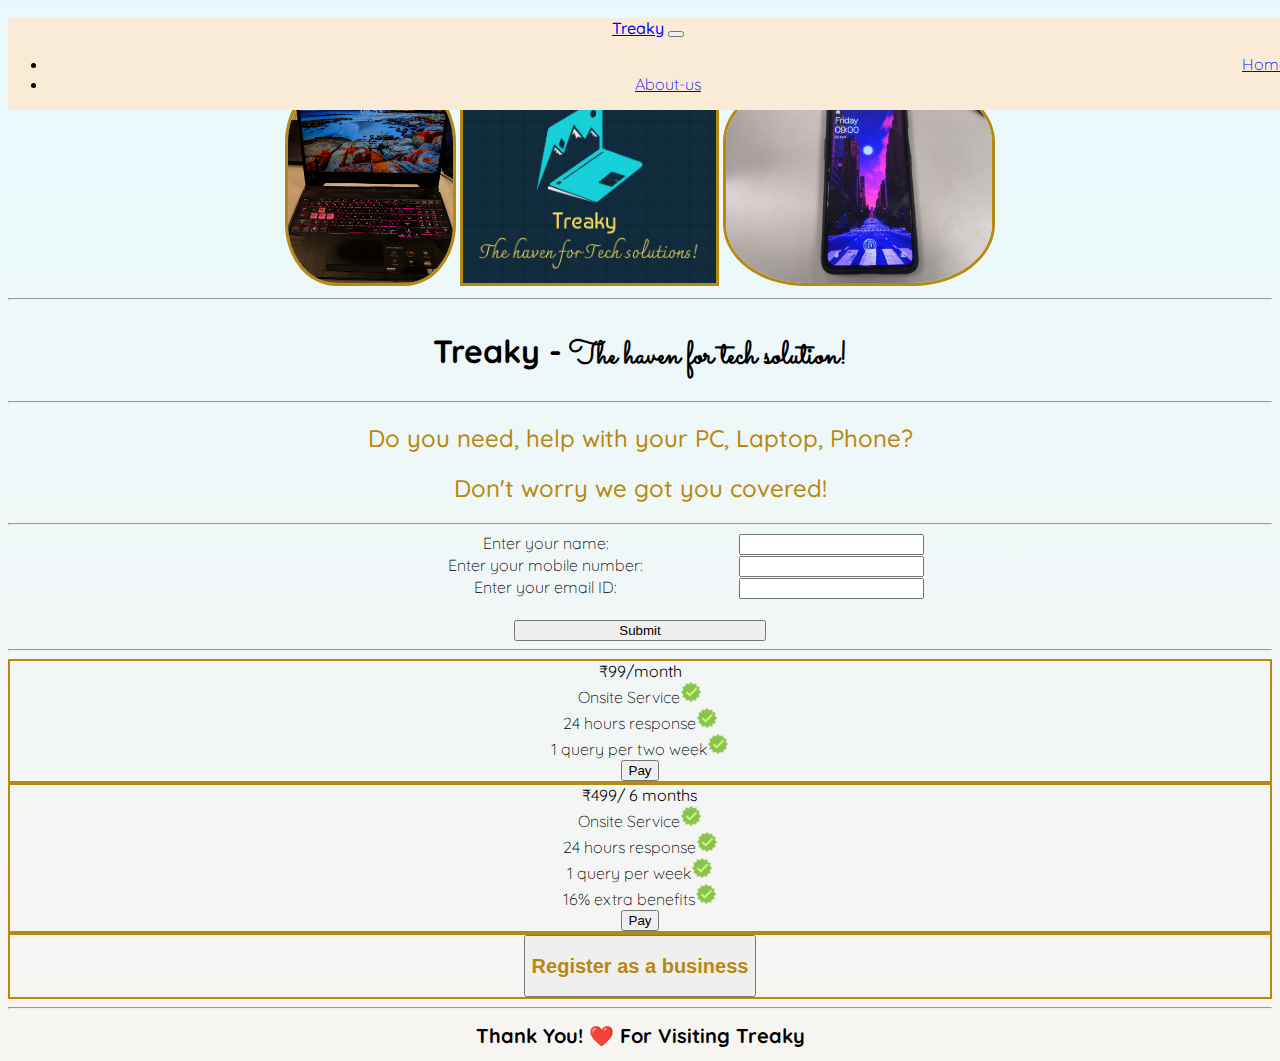
<file: index.html>
<!DOCTYPE html>
<html lang="en">
<head>
  <meta charset="UTF-8">
  <title>Treaky</title>
  <link rel="stylesheet" href="css/styles.css">
  <link href="https://cdn.jsdelivr.net/npm/bootstrap@5.1.3/dist/css/bootstrap.min.css" rel="stylesheet" integrity="sha384-1BmE4kWBq78iYhFldvKuhfTAU6auU8tT94WrHftjDbrCEXSU1oBoqyl2QvZ6jIW3" crossorigin="anonymous">
  <script src="https://cdn.jsdelivr.net/npm/bootstrap@5.1.3/dist/js/bootstrap.bundle.min.js" integrity="sha384-ka7Sk0Gln4gmtz2MlQnikT1wXgYsOg+OMhuP+IlRH9sENBO0LRn5q+8nbTov4+1p" crossorigin="anonymous"></script>
  <link href="https://fonts.googleapis.com/css2?family=Quicksand:wght@300;500&display=swap" rel="stylesheet"> 
  <link href="https://fonts.googleapis.com/css2?family=Sacramento&display=swap" rel="stylesheet"> 
</head>
<body class="text-center" style="font-family: 'Quicksand', sans-serif; font-weight: 300;padding-top: 10px;">
  <nav class="navbar navbar-expand-lg navbar-light" style="background-color: antiquewhite;position: fixed;width: 100%; margin-bottom: 20px;">
    <div class="container-fluid">
      <a class="navbar-brand" href="#" style="font-family: 'Quicksand', sans-serif; font-weight: 500;">Treaky</a>
      <button class="navbar-toggler" type="button" data-bs-toggle="collapse" data-bs-target="#navbarNav" aria-controls="navbarNav" aria-expanded="false" aria-label="Toggle navigation">
        <span class="navbar-toggler-icon"></span>
      </button>
      <div class="collapse navbar-collapse" id="navbarNav">
        <ul class="navbar-nav">
          <li class="nav-item">
            <a class="nav-link active" aria-current="page" href="index.html" style="display: flex; justify-content: right; align-items: center;">Home</a>
          </li>
          <li class="nav-item">
            <a class="nav-link" href="aboutUs.html" style="display: flex; justify-content: center; align-items: center;">About-us</a>
          </li>
        </ul>
      </div>
    </div>
  </nav>
  <hr style="margin-top: 50px;">
     <img src="laptop.jpeg" class="laptop">
     <img src="L.jpeg" width="20%">
     <img src="phone.jpeg" class="phone">
     <hr class="center">
     <h1 style="padding-top: 10px;">Treaky -<span style="font-family: 'Sacramento', cursive;"> The haven for tech solution!</span></h1>
     <hr class="center">
     <h2 style="font-family: 'Quicksand', sans-serif; font-weight: 500;">Do you need, help with your PC, Laptop, Phone?</h2>
     <h2 style="font-family: 'Quicksand', sans-serif; font-weight: 500;">Don't worry we got you covered!</h2>
     <hr class="center">
     <form action="contact.php" method="post" target="_blank">
		 <label for="name">Enter your name:</label>
		 <input type="text" name="txtname" required id="txtname" class="i1">
		 <br>
		 <label for="mobile">Enter your mobile number:</label>
		 <input type="text" name="txtmobile" required id="txtmobile" class="i2">
		 <br>
		 <label for="email">Enter your email ID:</label>
		 <input type="text" name="txtemail" id="txtemail" class="i3">
		 <br>
		 <br>
		 <input type="submit" value="Submit" class="i4">
		 <br>
    </form>
    <hr class="center">
    <div class="container">
      <div class="row">
        <div class="col" style="border-style: solid; border-color: #B68911;border-width: 2px;">
          <strong>₹99/month</strong><br>
          <span style="margin-left: 0%;">Onsite Service<img src="tick.png" width="22px" style="border: 0;"><br></span> 
          <span style="margin-left: 0%;">24 hours response<img src="tick.png" width="22px" style="border: 0;"><br></span>
          <span style="margin-left: 0%;">1 query per two week<img src="tick.png" width="22px" style="border: 0;"><br></span>
          <button type="button" class="btn btn-outline-success" onclick="window.location = 'pay99.html'">Pay</button>
        </div>
        <div class="col" style="border-style: solid; border-color: #B68911;border-width: 2px;">
          <strong>₹499/ 6 months</strong><br>
          <span style="margin-left: 0%;">Onsite Service<img src="tick.png" width="22px" style="border: 0;"><br></span>
          <span style="margin-left: 0%;">24 hours response<img src="tick.png" width="22px" style="border: 0;"><br></span>
          <span style="margin-left: 0%;">1 query per week<img src="tick.png" width="22px" style="border: 0;"><br></span>
          <span style="margin-left: 0%;">16% extra benefits<img src="tick.png" width="22px" style="border: 0;"><br></span>
          <button type="button" class="btn btn-outline-success" onclick="window.location = 'pay499.html'">Pay</button>
        </div>
        <div class="col" style="border-style: solid ; border-color: #B68911;border-width: 2px; display: flex; justify-content: center; align-items: center;">
          <button type="button" style="vertical-align: middle;" class="btn btn-outline-success" onclick="window.location = 'register.html'"><h2>Register as a business</h2></button>
        </div>
      </div>
    </div>
    <hr class="center">
    <h1 class="ty" style="font-size: 20px">Thank You! ❤️ For Visiting Treaky </h1>
  
</body>
</html>
</file>
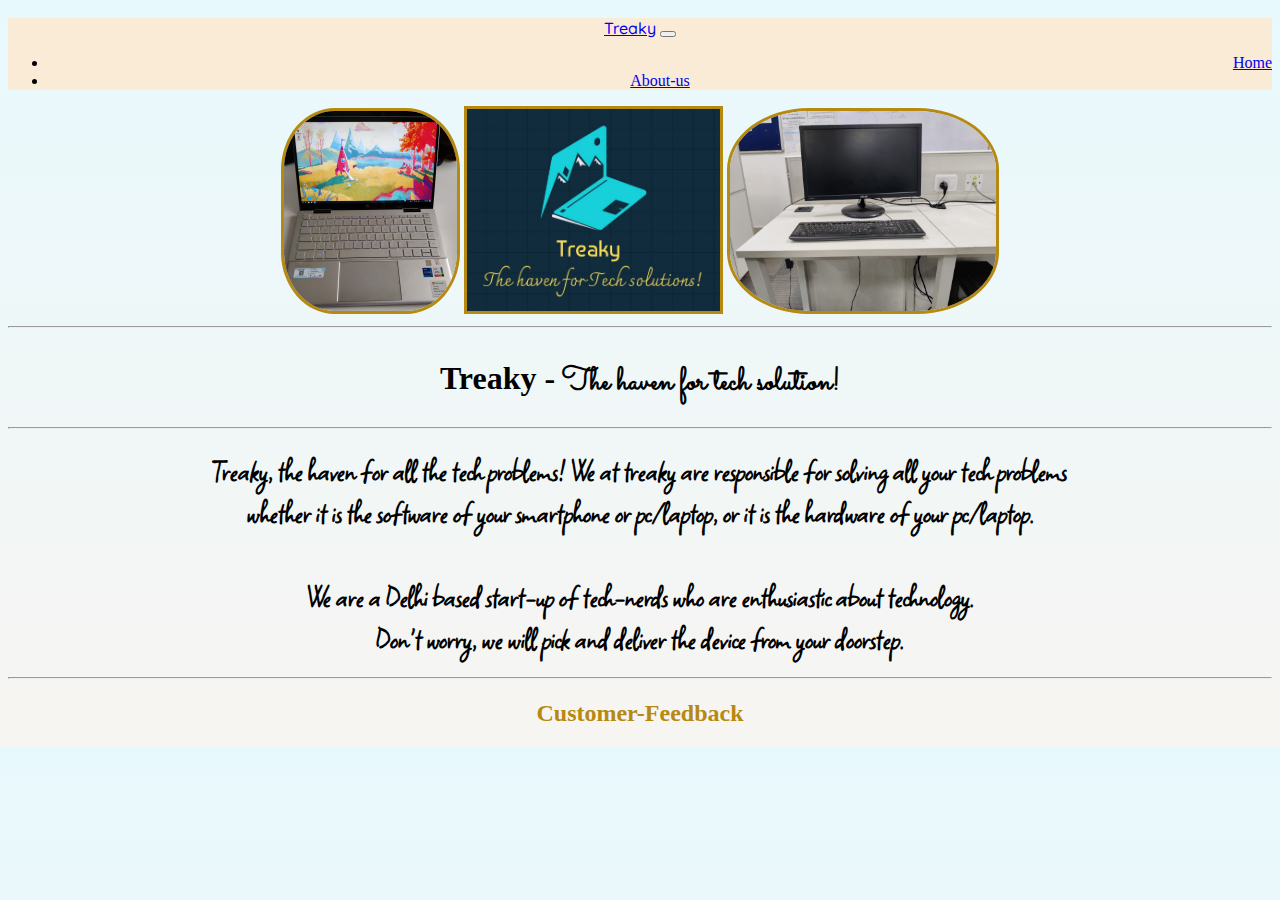
<file: aboutUs.html>
<!DOCTYPE html>
<html lang="en">
<head>
    <meta charset="UTF-8">
    <title>About-Treaky</title>
  <link rel="stylesheet" href="css/styles.css">
  <link href="https://cdn.jsdelivr.net/npm/bootstrap@5.1.3/dist/css/bootstrap.min.css" rel="stylesheet" integrity="sha384-1BmE4kWBq78iYhFldvKuhfTAU6auU8tT94WrHftjDbrCEXSU1oBoqyl2QvZ6jIW3" crossorigin="anonymous">
  <script src="https://cdn.jsdelivr.net/npm/bootstrap@5.1.3/dist/js/bootstrap.bundle.min.js" integrity="sha384-ka7Sk0Gln4gmtz2MlQnikT1wXgYsOg+OMhuP+IlRH9sENBO0LRn5q+8nbTov4+1p" crossorigin="anonymous"></script>
  <link href="https://fonts.googleapis.com/css2?family=Quicksand:wght@300;500&display=swap" rel="stylesheet"> 
  <link href="https://fonts.googleapis.com/css2?family=Sacramento&display=swap" rel="stylesheet">
  <link href="https://fonts.googleapis.com/css2?family=Square+Peg&display=swap" rel="stylesheet">
</head>
<body style="padding-top: 10px;" class="text-center">
    <nav class="navbar navbar-expand-lg navbar-light" style="background-color: antiquewhite;">
        <div class="container-fluid">
          <a class="navbar-brand" href="#" style="font-family: 'Quicksand', sans-serif; font-weight: 500;">Treaky</a>
          <button class="navbar-toggler" type="button" data-bs-toggle="collapse" data-bs-target="#navbarNav" aria-controls="navbarNav" aria-expanded="false" aria-label="Toggle navigation">
            <span class="navbar-toggler-icon"></span>
          </button>
          <div class="collapse navbar-collapse" id="navbarNav">
            <ul class="navbar-nav">
              <li class="nav-item">
                <a class="nav-link active" aria-current="page" href="index.html" style="display: flex; justify-content: right; align-items: center;">Home</a>
              </li>
              <li class="nav-item">
                <a class="nav-link" href="aboutUs.html" style="display: flex; justify-content: center; align-items: center;">About-us</a>
              </li>
            </ul>
          </div>
        </div>
      </nav>
    <img src="laptop2.jpeg" class="laptop">
    <img src="L.jpeg" width="20%">
    <img src="pc1.jpeg" class="laptop">
      <hr>
      <h1 style="padding-top: 10px;">Treaky -<span style="font-family: 'Sacramento', cursive;"> The haven for tech solution!</span></h1>
     <hr class="center">
      <h1 style="font-family: 'Square Peg', cursive;">Treaky, the haven for all the tech problems! We at treaky are responsible for solving all your tech problems<br>
whether it is the software of your smartphone or pc/laptop, or it is the hardware of your pc/laptop.<br> 
<br>
We are a Delhi based start-up of tech-nerds who are enthusiastic about technology. <br>
Don't worry, we will pick and deliver the device from your doorstep.<br>
      <hr>
      <h2>Customer-Feedback</h2>
</body>
</html>
</file>
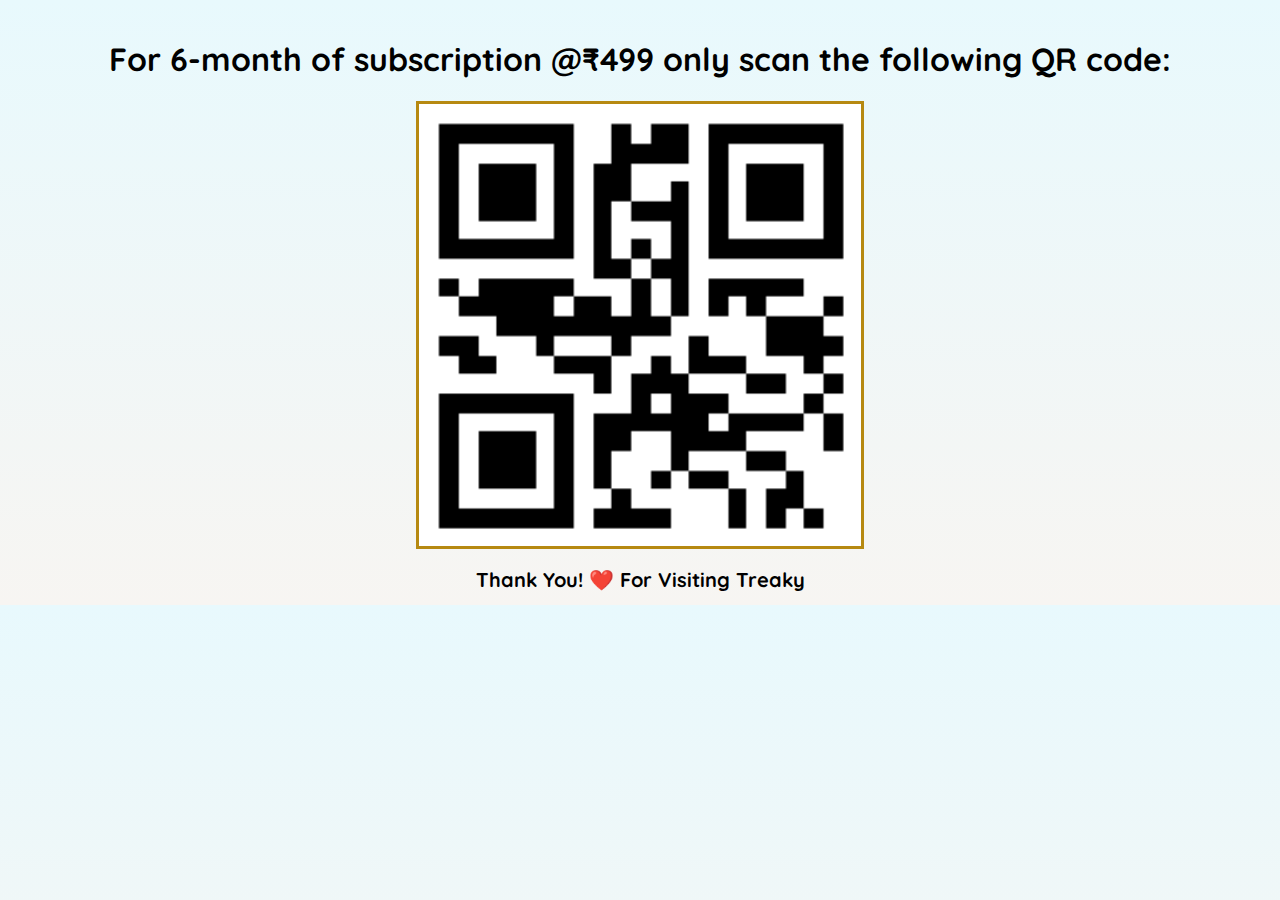
<file: pay499.html>
<!DOCTYPE html>
<html lang="en">
<head>
    <meta charset="UTF-8">
    <title>Pay</title>
    <link rel="stylesheet" href="css/styles.css">
    <link href="https://cdn.jsdelivr.net/npm/bootstrap@5.1.3/dist/css/bootstrap.min.css" rel="stylesheet" integrity="sha384-1BmE4kWBq78iYhFldvKuhfTAU6auU8tT94WrHftjDbrCEXSU1oBoqyl2QvZ6jIW3" crossorigin="anonymous">
    <script src="https://cdn.jsdelivr.net/npm/bootstrap@5.1.3/dist/js/bootstrap.bundle.min.js" integrity="sha384-ka7Sk0Gln4gmtz2MlQnikT1wXgYsOg+OMhuP+IlRH9sENBO0LRn5q+8nbTov4+1p" crossorigin="anonymous"></script>
    <link href="https://fonts.googleapis.com/css2?family=Quicksand:wght@300;500&display=swap" rel="stylesheet"> 
    <link href="https://fonts.googleapis.com/css2?family=Sacramento&display=swap" rel="stylesheet">
</head>
<body class="text-center" style="font-family: 'Quicksand', sans-serif; font-weight: 300;padding-top: 10px;">
    <h1>For 6-month of subscription @₹499 only  scan the following QR code: </h1>
    <img src="qr499.png" alt="" width="35%">
    <h1 class="ty" style="font-size: 20px">Thank You! ❤️ For Visiting Treaky </h1>
</body>
</html>
</file>
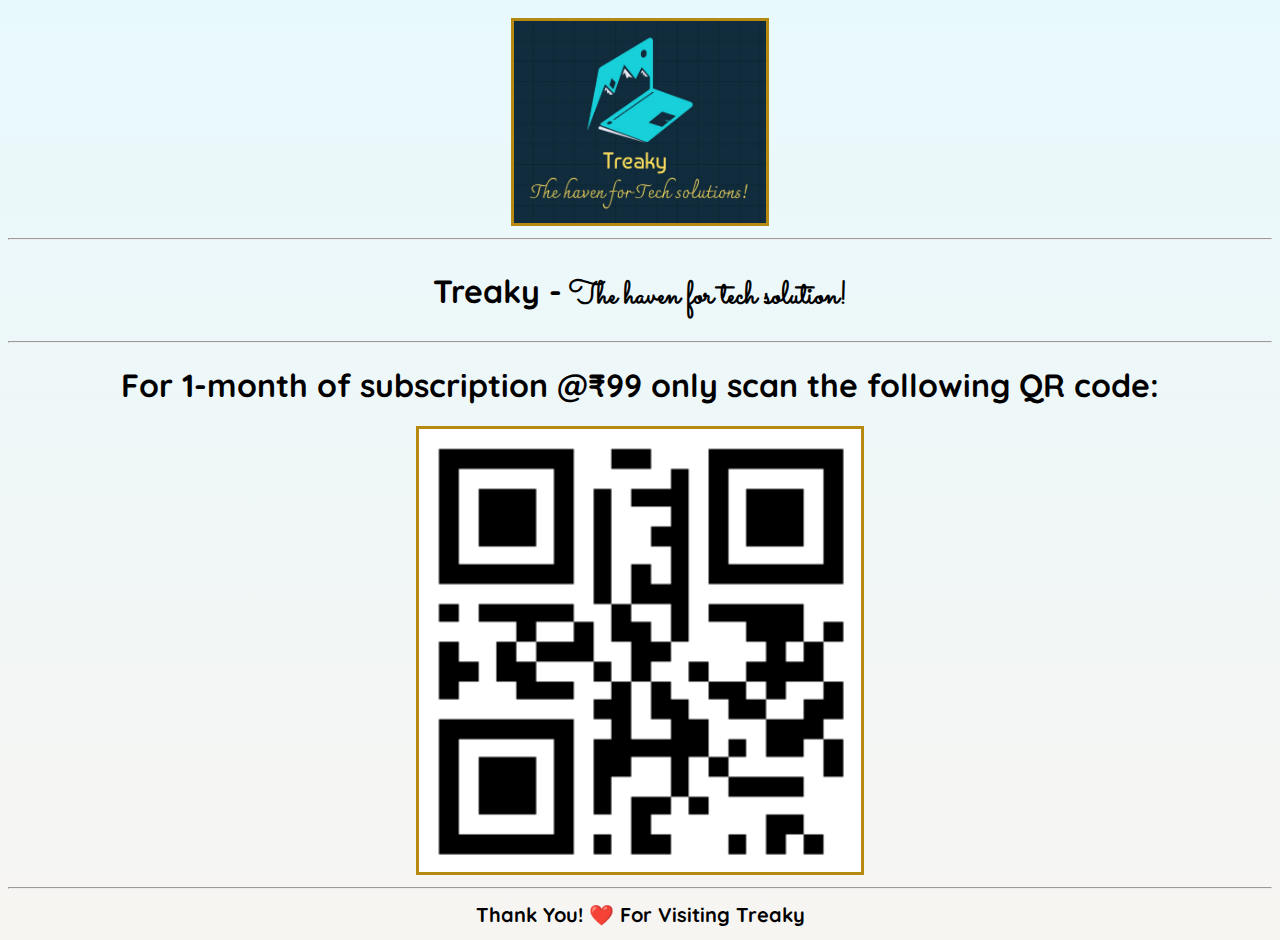
<file: pay99.html>
<!DOCTYPE html>
<html lang="en">
<head>
    <meta charset="UTF-8">
    <title>Pay</title>
    <link rel="stylesheet" href="css/styles.css">
    <link href="https://cdn.jsdelivr.net/npm/bootstrap@5.1.3/dist/css/bootstrap.min.css" rel="stylesheet" integrity="sha384-1BmE4kWBq78iYhFldvKuhfTAU6auU8tT94WrHftjDbrCEXSU1oBoqyl2QvZ6jIW3" crossorigin="anonymous">
    <script src="https://cdn.jsdelivr.net/npm/bootstrap@5.1.3/dist/js/bootstrap.bundle.min.js" integrity="sha384-ka7Sk0Gln4gmtz2MlQnikT1wXgYsOg+OMhuP+IlRH9sENBO0LRn5q+8nbTov4+1p" crossorigin="anonymous"></script>
    <link href="https://fonts.googleapis.com/css2?family=Quicksand:wght@300;500&display=swap" rel="stylesheet"> 
    <link href="https://fonts.googleapis.com/css2?family=Sacramento&display=swap" rel="stylesheet">
</head>
<body class="text-center" style="font-family: 'Quicksand', sans-serif; font-weight: 300;padding-top: 10px;">
    <img src="L.jpeg" width="20%">
    <hr class="center">
    <h1 style="padding-top: 10px;">Treaky -<span style="font-family: 'Sacramento', cursive;"> The haven for tech solution!</span></h1>
    <hr class="center">
    <h1>For 1-month of subscription @₹99 only  scan the following QR code: </h1>
    <img src="qr99.png" alt="" width="35%">
    <br>
    <hr>
    <h1 class="ty" style="font-size: 20px">Thank You! ❤️ For Visiting Treaky </h1>
</body>
</html>
</file>
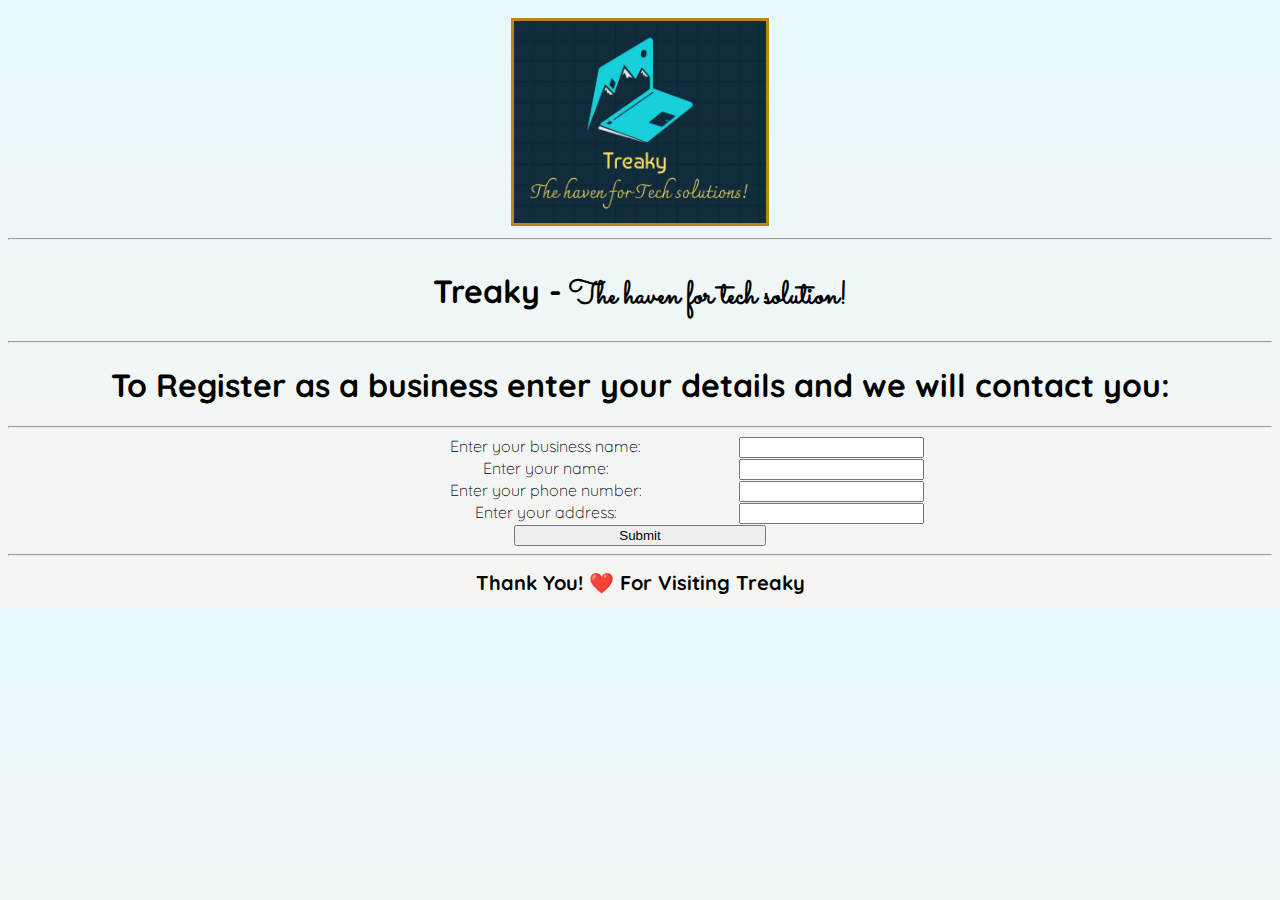
<file: register.html>
<!DOCTYPE html>
<html lang="en">
<head>
    <meta charset="UTF-8">
    <title>Register</title>
    <link rel="stylesheet" href="css/styles.css">
    <link href="https://cdn.jsdelivr.net/npm/bootstrap@5.1.3/dist/css/bootstrap.min.css" rel="stylesheet" integrity="sha384-1BmE4kWBq78iYhFldvKuhfTAU6auU8tT94WrHftjDbrCEXSU1oBoqyl2QvZ6jIW3" crossorigin="anonymous">
    <script src="https://cdn.jsdelivr.net/npm/bootstrap@5.1.3/dist/js/bootstrap.bundle.min.js" integrity="sha384-ka7Sk0Gln4gmtz2MlQnikT1wXgYsOg+OMhuP+IlRH9sENBO0LRn5q+8nbTov4+1p" crossorigin="anonymous"></script>
    <link href="https://fonts.googleapis.com/css2?family=Quicksand:wght@300;500&display=swap" rel="stylesheet"> 
    <link href="https://fonts.googleapis.com/css2?family=Sacramento&display=swap" rel="stylesheet">
</head>
<body class="text-center" style="font-family: 'Quicksand', sans-serif; font-weight: 300;padding-top: 10px;">
    <img src="L.jpeg" width="20%">
    <hr class="center">
    <h1 style="padding-top: 10px;">Treaky -<span style="font-family: 'Sacramento', cursive;"> The haven for tech solution!</span></h1>
     <hr class="center">
    <h1>To Register as a business enter your details and we will contact you:</h1>
    <hr>
    <form action="" target="_blank">
        <label for="bname">Enter your business name:</label>
        <input type="text" name="bname">
        <br>
        <label for="pname">Enter your name:</label>
        <input type="text" name="pname">
        <br>
        <label for="pnumber">Enter your phone number:</label>
        <input type="tel" name="pnumber">
        <br>
        <label for="address">Enter your address:</label>
        <input type="text" name="address">
        <br>
        <input type="submit" value="Submit" class="i4">
    </form>
    <hr>
    <h1 class="ty" style="font-size: 20px">Thank You! ❤️ For Visiting Treaky </h1>
</body>
</html>
</file>
<file: css/styles.css>
h2{
	color:#B68911;
}
h3{
	color:#B68911;
}

body{
	background-image: linear-gradient(#E8F9FD,#F7F5F2);
	text-align: center;
}

.hr{
	color:#B68911;
	border-top:0;
	border-style:dashed;
	border-width: 2px;
}

label{
	width:30%;
	display: inline-block;
}
.i4{
	width: 20%;
	display: inline-block;
}
img{
	border-style: solid;
	border-color: #B68911;
}
.phone{
	border-radius: 30%;
	border-style: solid;
	border-color: #B68911;
	height: 200px;
}
.laptop{
	border-radius: 30%;
	border-style: solid;
	border-color: #B68911;
	height: 200px;
}
</file>
